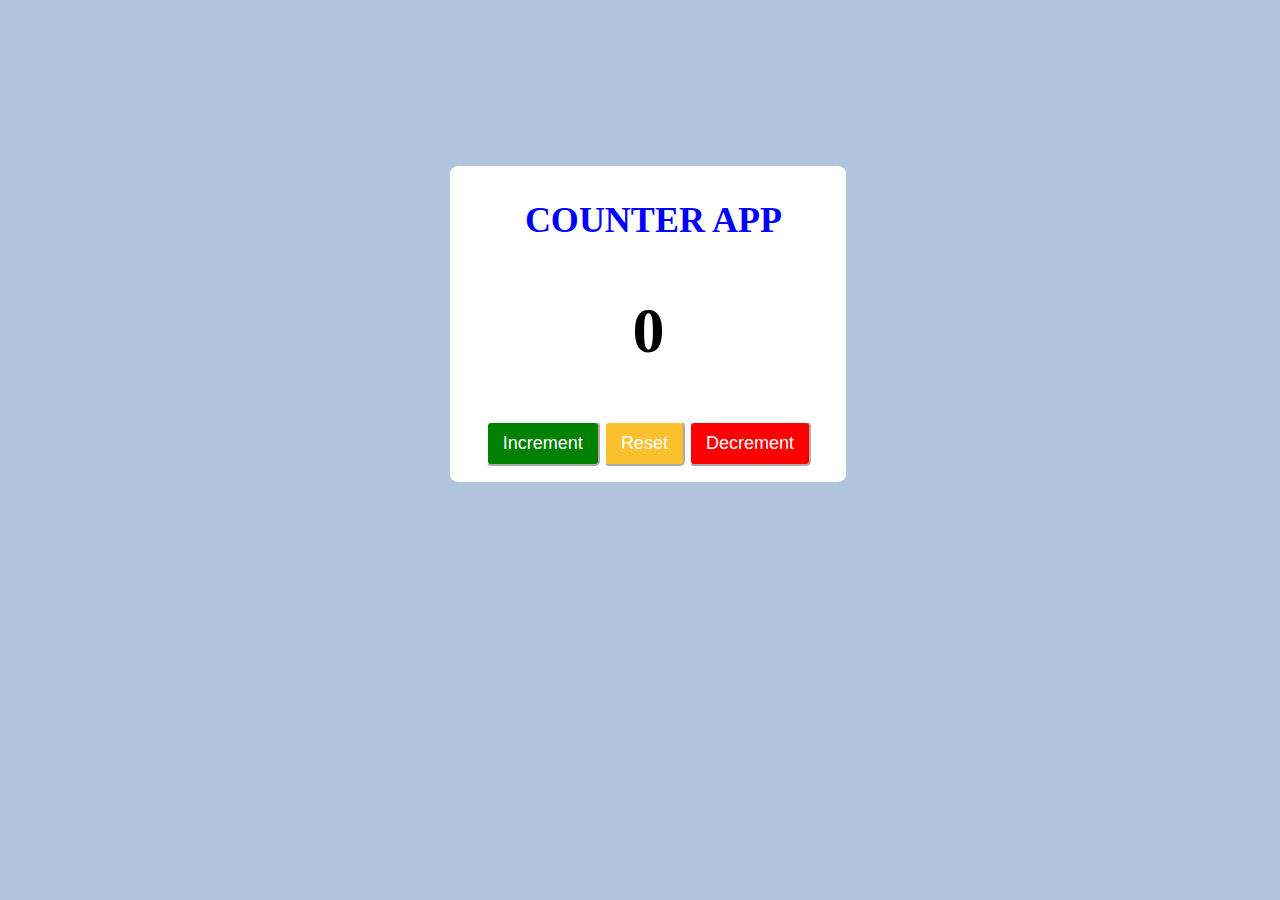
<file: counter/index.html>
<!DOCTYPE html>
<html lang="en">
<head>
    <meta charset="UTF-8">
    <meta name="viewport" content="width=device-width, initial-scale=1.0">
    <link rel="stylesheet" href="./counter.css">
    <title>Counter App</title>
</head>
<body>
    <div class="container">
    <h1 id="counter-heading">COUNTER APP</h1>
    <h2 id="counter-value">0</h2>
    <button class="btn increment" onclick="increment()">Increment</button>
    <button class="btn reset" onclick="reset()">Reset</button>
    <button class="btn decrement" onclick="decrement()">Decrement</button>
    </div>
    <script src="./counter.js"></script>
</body>
</html>
</file>
<file: counter/counter.css>
body{
    margin-top: 13%;
    /* background-color: #FFF7D4; */
    /* background-color: #FBC02D; */
    background-color: lightsteelblue;
}
.btn{
    padding: 10px 15px;
    border-radius: 5px;
    color: white;
    font-size: 18px;
    font-family: sans-serif;
    border-color: white;
    cursor: pointer;
}
#counter-heading{
    font-weight: bold;
    font-size: 36px;
    margin-left: 10PX;
}
.increment{
    background-color: green;
    
}
.reset{
    background-color: #FBC02D;
}
.decrement{
    background-color: red;
}
#counter-value{
    font-size: 64px;
}
.container{
    background-color: white;
    width: 380px;
    height: 300px;
    padding: 8px;
    text-align: center;
    border-radius: 8px;
    margin-left: 35%;
}
</file>
